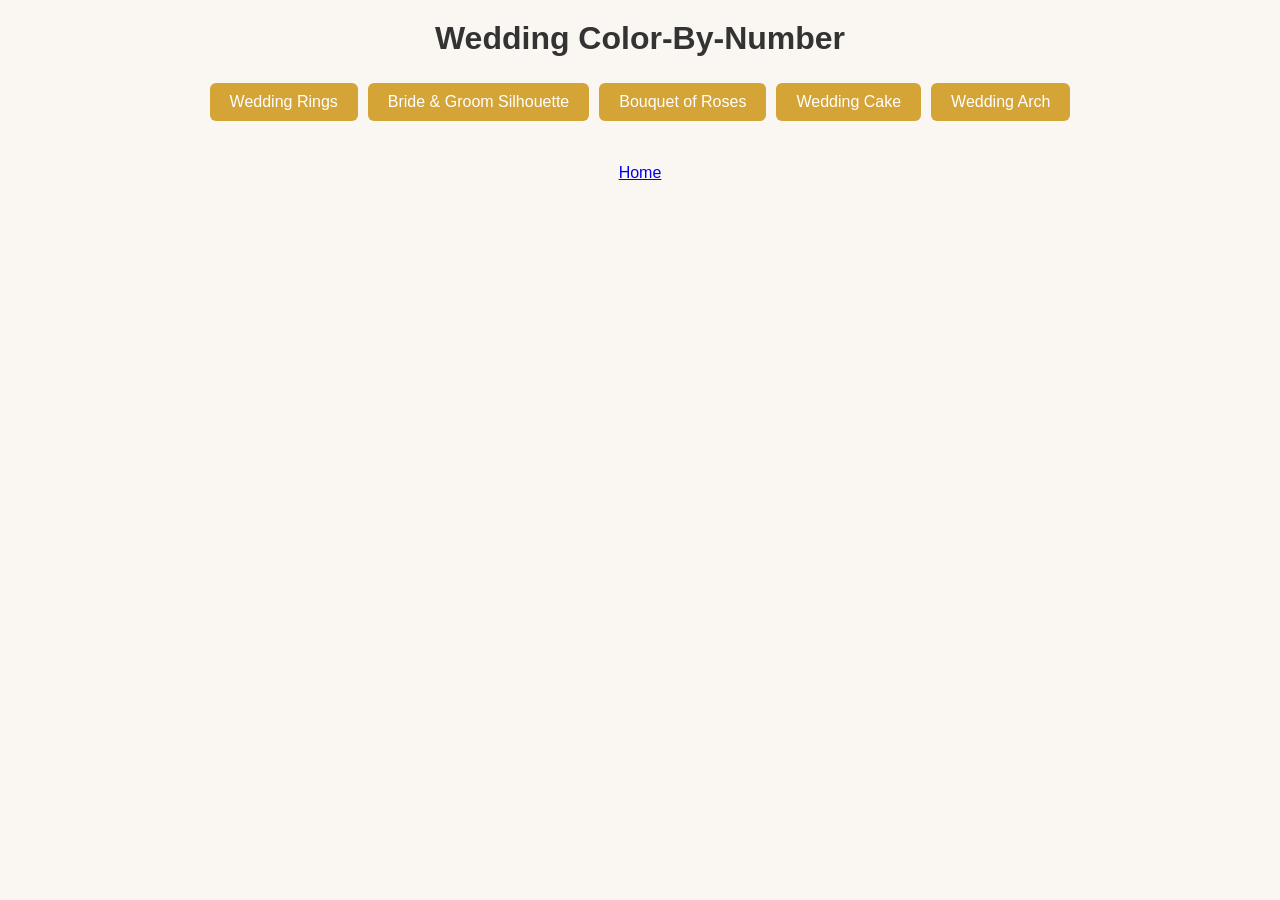
<file: htmlstuff/game.html>
<!DOCTYPE html>
<html lang="en">
<head>
  <meta charset="UTF-8">
  <title>Wedding Color‑By‑Number</title>
  <link rel="stylesheet" href="../css/gamedesign.css">
</head>
<body>

  <h1>Wedding Color‑By‑Number</h1>

  <div id="level-select"></div>

  <h2 id="puzzle-title"></h2>

  <div id="palette"></div>
  <div id="grid"></div>

  <script src="../js/puzzles.js"></script>
  <script src="../js/gamescript.js"></script>
<br>
  <a href="../index.html">Home</a></li>
</body>
</html>
</file>
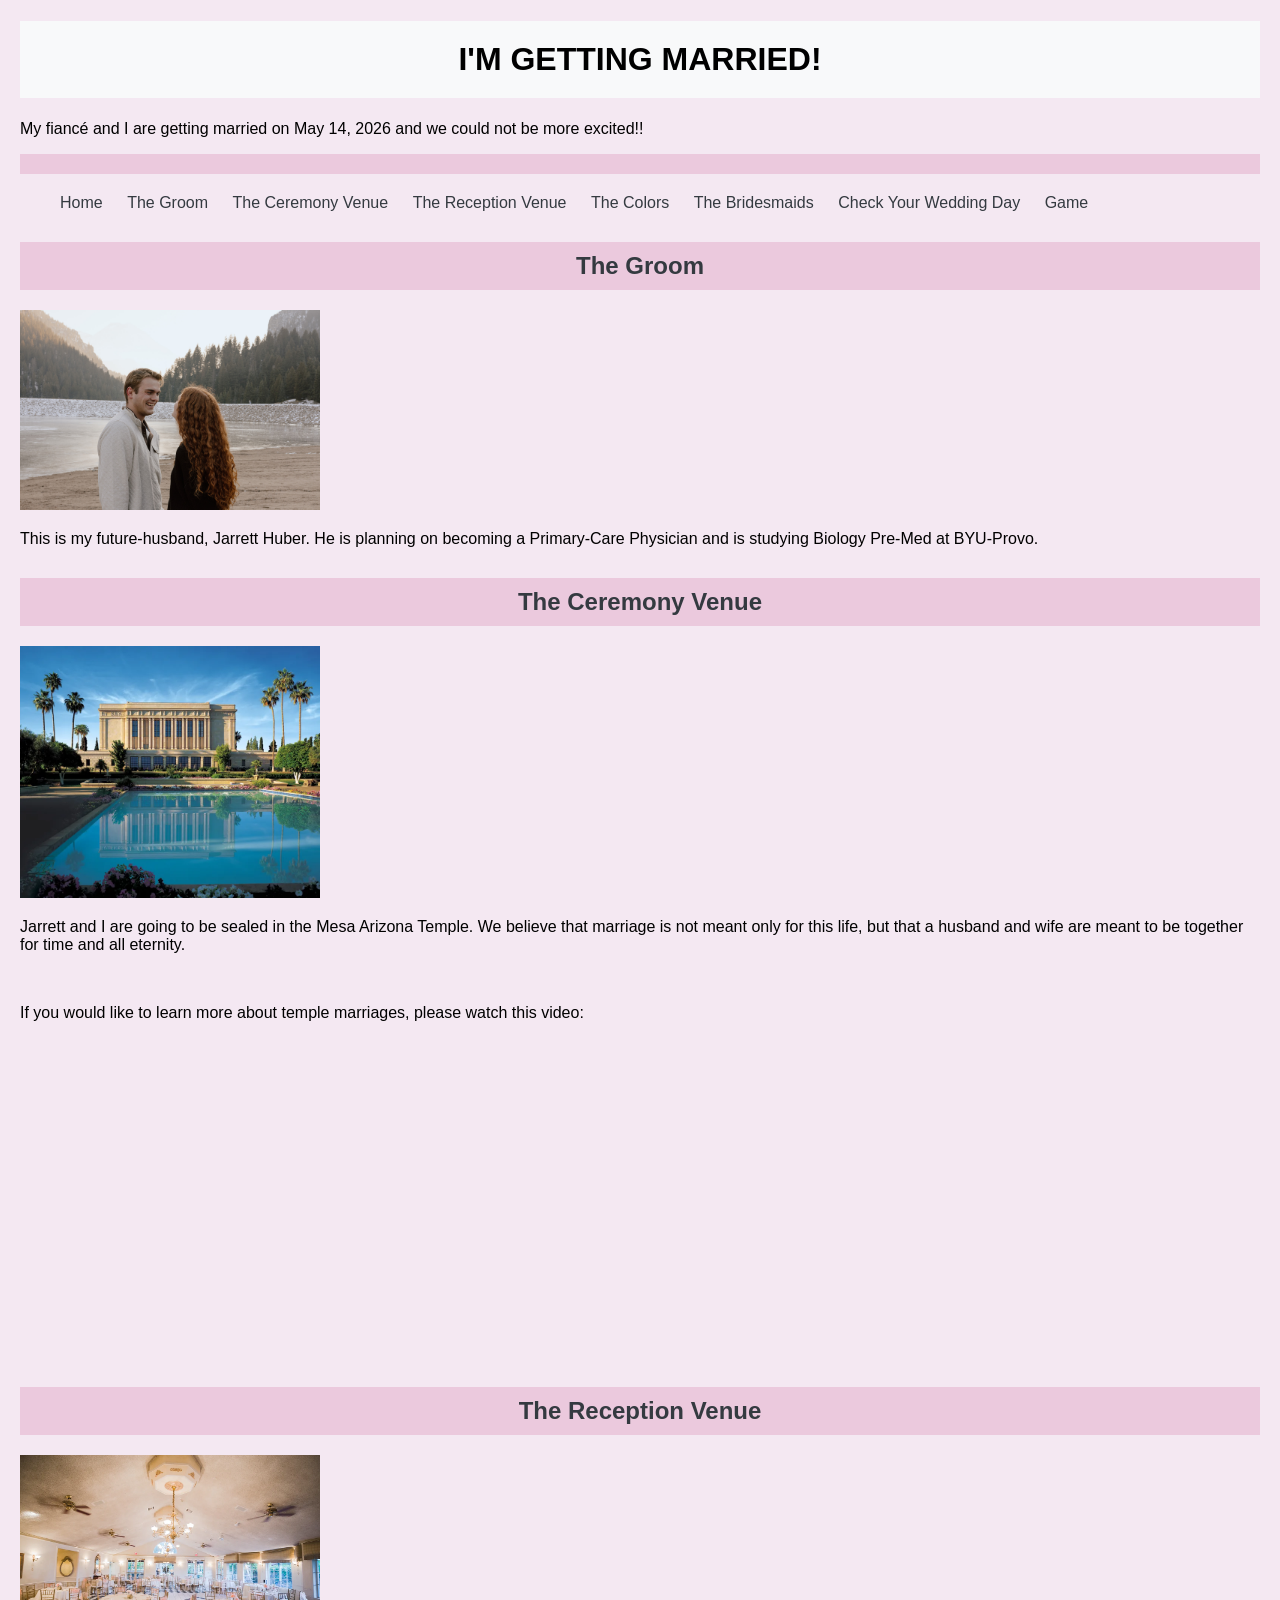
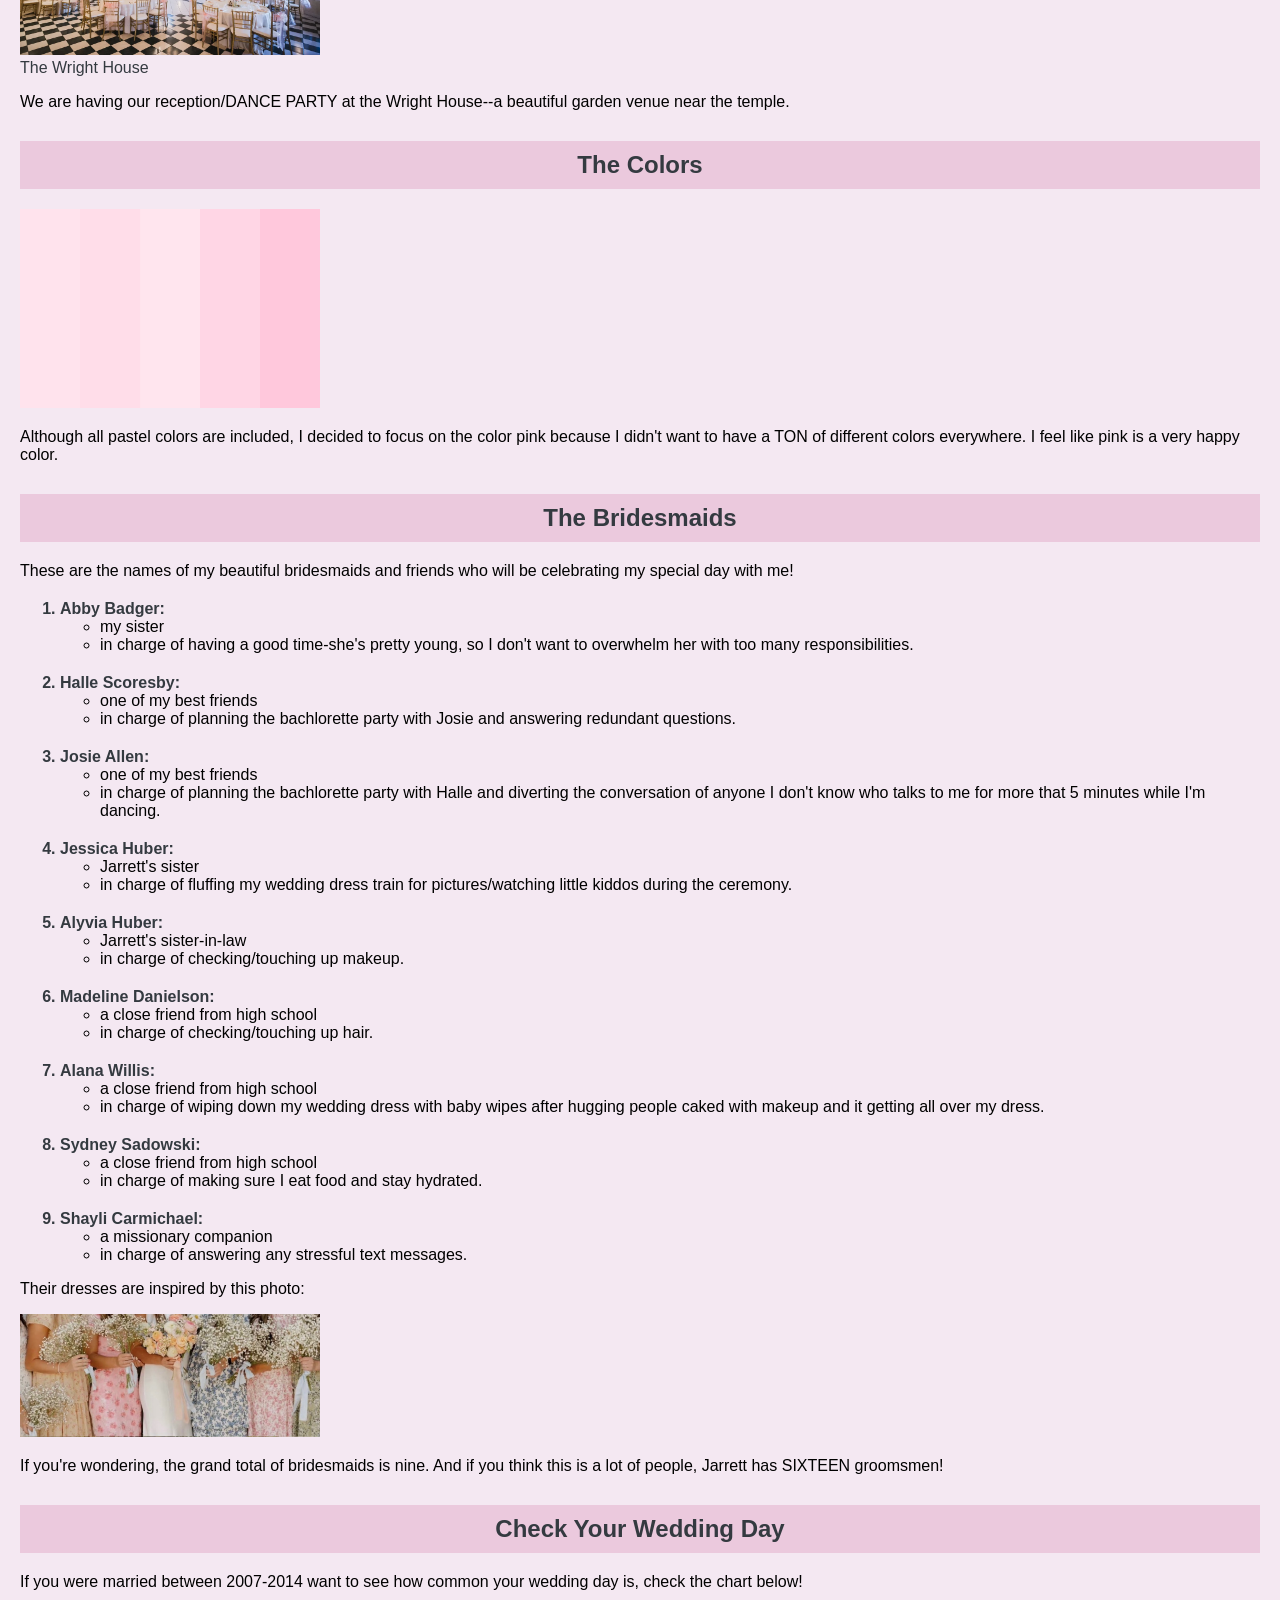
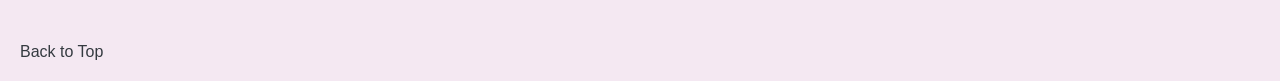
<file: htmlstuff/Wedding.html>
<!DOCTYPE html>
<html lang="en">
<head>
    <meta charset="UTF-8">
    <meta name="viewport" content="width=device-width, initial-scale=1.0">
    <title>My Next Big Thing</title>
    <link rel="stylesheet" href="../css/Design.css">
</head>
<body>
    <h1 id="top">I'M GETTING MARRIED!</h1>
        <p>My fiancé and I are getting married on May 14, 2026 and we could not be more excited!!</p>
    <div class="navigationbar" id="navbar"></div>
        <ul class="navbarlist">
                    <li class="navsection"><a href="../index.html">Home</a></li>
                    <li class="navsection"><a class="nav-link js-scroll-trigger" href="#thegroom">The Groom</a></li>
                    <li class="navsection"><a class="nav-link js-scroll-trigger" href="#ceremonyvenue">The Ceremony Venue</a></li>
                    <li class="navsection"><a class="nav-link js-scroll-trigger" href="#receptionvenue">The Reception Venue</a></li>
                    <li class="navsection"><a class="nav-link js-scroll-trigger" href="#colors">The Colors</a></li>
                    <li class="navsection"><a class="nav-link js-scroll-trigger" href="#bridesmaids">The Bridesmaids</a></li>
                    <li class="navsection"><a class="nav-link js-scroll-trigger" href="#check">Check Your Wedding Day</a></li>
                    <li class="navsection"><a class="nav-link js-scroll-trigger" href="../htmlstuff/game.html">Game</a></li>
        </ul>

    <h2 class="label" id="thegroom">The Groom</h2>
        <img src="../assets/TheGroom.jpeg" alt="My Future Husband" width="300">
        <p>This is my future-husband, Jarrett Huber. He is planning on becoming a Primary-Care Physician and is studying Biology Pre-Med at BYU-Provo.</p>
    <h2 class="label" id="ceremonyvenue">The Ceremony Venue</h2>
        <img src="../assets/MesaAZTemple.webp" alt="Mesa Arizona Temple" width="300">
        <p>Jarrett and I are going to be sealed in the Mesa Arizona Temple. We believe that marriage is not meant only for this life, but that a husband and wife are meant to be together for time and all eternity.</p>
        <br>
        <p>If you would like to learn more about temple marriages, please watch this video:</p>
        <!--insert link to the youtube video here-->
        <iframe width="560" height="315" src="https://www.youtube.com/embed/gA6aTiMDYho?si=6htzerbff8i9augs" title="YouTube video player" frameborder="0" allow="accelerometer; autoplay; clipboard-write; encrypted-media; gyroscope; picture-in-picture; web-share" referrerpolicy="strict-origin-when-cross-origin" allowfullscreen></iframe>
        <br>
    <h2 class="label" id="receptionvenue">The Reception Venue</h2>
        <img src="../assets/TheWrightHouse.webp" alt="The Wright House" width="300">
        <br>
        <a href="https://www.thewrighthouse.com/">The Wright House</a>
        <p>We are having our reception/DANCE PARTY at the Wright House--a beautiful garden venue near the temple.</p>
    <h2 class="label" id="colors">The Colors</h2>
        <img src="../assets/PastelPink.png" alt="Pastel Pink" width="300">
            <p>Although all pastel colors are included, I decided to focus on the color pink because I didn't want to have a TON of different colors everywhere. I feel like pink is a very happy color.</p>
    <h2 class="label" id="bridesmaids">The Bridesmaids</h2>
        <p>These are the names of my beautiful bridesmaids and friends who will be celebrating my special day with me!</p>
        <ol>
            <li class="name">Abby Badger:</li>
                <ul>
                    <li>my sister</li>
                    <li>in charge of having a good time-she's pretty young, so I don't want to overwhelm her with too many responsibilities.</li>
                </ul>
            <li class="name">Halle Scoresby:</li>
                <ul>
                    <li>one of my best friends</li>
                    <li>in charge of planning the bachlorette party with Josie and answering redundant questions.</li>
                </ul>
            <li class="name">Josie Allen:</li>
                <ul>
                    <li>one of my best friends</li>
                    <li>in charge of planning the bachlorette party with Halle and diverting the conversation of anyone I don't know who talks to me for more that 5 minutes while I'm dancing.</li>
                </ul>
            <li class="name">Jessica Huber:</li>
                <ul>
                    <li>Jarrett's sister</li>
                    <li>in charge of fluffing my wedding dress train for pictures/watching little kiddos during the ceremony.</li>
                </ul>
            <li class="name">Alyvia Huber:</li>
                <ul>
                    <li>Jarrett's sister-in-law</li>
                    <li>in charge of checking/touching up makeup.</li>
                </ul>
            <li class="name">Madeline Danielson:</li>
                <ul>
                    <li>a close friend from high school</li>
                    <li>in charge of checking/touching up hair.</li>
                </ul>
            <li class="name">Alana Willis:</li>
                <ul>
                    <li>a close friend from high school</li>
                    <li>in charge of wiping down my wedding dress with baby wipes after hugging people caked with makeup and it getting all over my dress.</li>
                </ul>
            <li class="name">Sydney Sadowski:</li>
                <ul>
                    <li>a close friend from high school</li>
                    <li>in charge of making sure I eat food and stay hydrated.</li>
                </ul>
            <li class="name">Shayli Carmichael:</li>
                <ul>
                    <li>a missionary companion</li>
                    <li>in charge of answering any stressful text messages.</li>
                </ul>
        </ol>
        <p>Their dresses are inspired by this photo:</p>
        <img src="../assets/Bridesmaids.jpeg" alt="Bridesmaids" width="300">
        <p>If you're wondering, the grand total of bridesmaids is nine. And if you think this is a lot of people, Jarrett has SIXTEEN groomsmen!</p>
    <h2 class="label" id="check">Check Your Wedding Day</h2>
        <p>If you were married between 2007-2014 want to see how common your wedding day is, check the chart below!</p>
        <div class='tableauPlaceholder' id='viz1776281523262' style='position: relative'><noscript><a href='#'><img alt='explore ' src='https:&#47;&#47;public.tableau.com&#47;static&#47;images&#47;NY&#47;NYHWQXHWP&#47;1_rss.png' style='border: none' /></a></noscript><object class='tableauViz'  style='display:none;'><param name='host_url' value='https%3A%2F%2Fpublic.tableau.com%2F' /> <param name='embed_code_version' value='3' /> <param name='path' value='shared&#47;NYHWQXHWP' /> <param name='toolbar' value='yes' /><param name='static_image' value='https:&#47;&#47;public.tableau.com&#47;static&#47;images&#47;NY&#47;NYHWQXHWP&#47;1.png' /> <param name='animate_transition' value='yes' /><param name='display_static_image' value='yes' /><param name='display_spinner' value='yes' /><param name='display_overlay' value='yes' /><param name='display_count' value='yes' /><param name='language' value='en-US' /></object></div>                <script type='text/javascript'>                    var divElement = document.getElementById('viz1776281523262');                    var vizElement = divElement.getElementsByTagName('object')[0];                    vizElement.style.minWidth='310px';vizElement.style.maxWidth='730px';vizElement.style.width='100%';vizElement.style.height='477px';                    var scriptElement = document.createElement('script');                    scriptElement.src = 'https://public.tableau.com/javascripts/api/viz_v1.js';                    vizElement.parentNode.insertBefore(scriptElement, vizElement);                </script>
    <br> <br>
        <a class="backtotop" href="#top">Back to Top</a>
    </body>
</html>
</file>
<file: css/gamedesign.css>
body {
  font-family: Arial, sans-serif;
  text-align: center;
  background: #faf7f2;
  color: #333;
}

h1 {
  margin-top: 20px;
}

#level-select {
  margin: 20px auto;
}

.level-button {
  padding: 10px 20px;
  margin: 5px;
  background: #d4a437;
  color: white;
  border: none;
  border-radius: 6px;
  cursor: pointer;
  font-size: 16px;
}

.level-button:hover {
  background: #b98c2f;
}

#palette {
  margin: 20px auto;
}

.palette-color {
  width: 40px;
  height: 40px;
  display: inline-block;
  margin: 5px;
  border: 3px solid #333;
  cursor: pointer;
  border-radius: 4px;
}

.palette-color.selected {
  border: 3px solid #ff4081;
}

#grid {
  display: grid;
  justify-content: center;
  margin-top: 20px;
}

.cell {
  width: 20px;
  height: 20px;
  border: 1px solid #ccc;
  font-size: 12px;
  display: flex;
  justify-content: center;
  align-items: center;
  cursor: pointer;
  user-select: none;
}
</file>
<file: css/Design.css>
h1 {
    background-color: #f8f9fa;
    font-family: Verdana, Geneva, Tahoma, sans-serif;
    padding: 20px;
    text-align: center;
}

body{
    font-family: Verdana, Geneva, Tahoma, sans-serif;
    margin: 20px;
    background-color: #f4e8f2;
}

h2 {
    color: #343a40;
    margin-top: 30px;
    background-color: #edbce5;
    font-family: Verdana, Geneva, Tahoma, sans-serif;
}

.label {
    color: #343a40;
    margin-top: 30px;
    background-color: #ebc9dd;
    font-family: Verdana, Geneva, Tahoma, sans-serif;
    padding: 10px;
    text-align: center;
}

.navsection {
    display: inline-block;
    margin-right: 20px;
    text-align: center;
    color: #ebc9dd;

}
.navigationbar {
    background-color: #ebc9dd;
    padding: 10px;
    text-align: center;
    margin-bottom: 20px;
}
.name {
    font-weight: bold;
    color: #343a40;
    margin-top: 20px;
}
a {
    color: #343a40;
    text-decoration: none;
}
a:hover {    text-decoration: underline;
}
</file>
